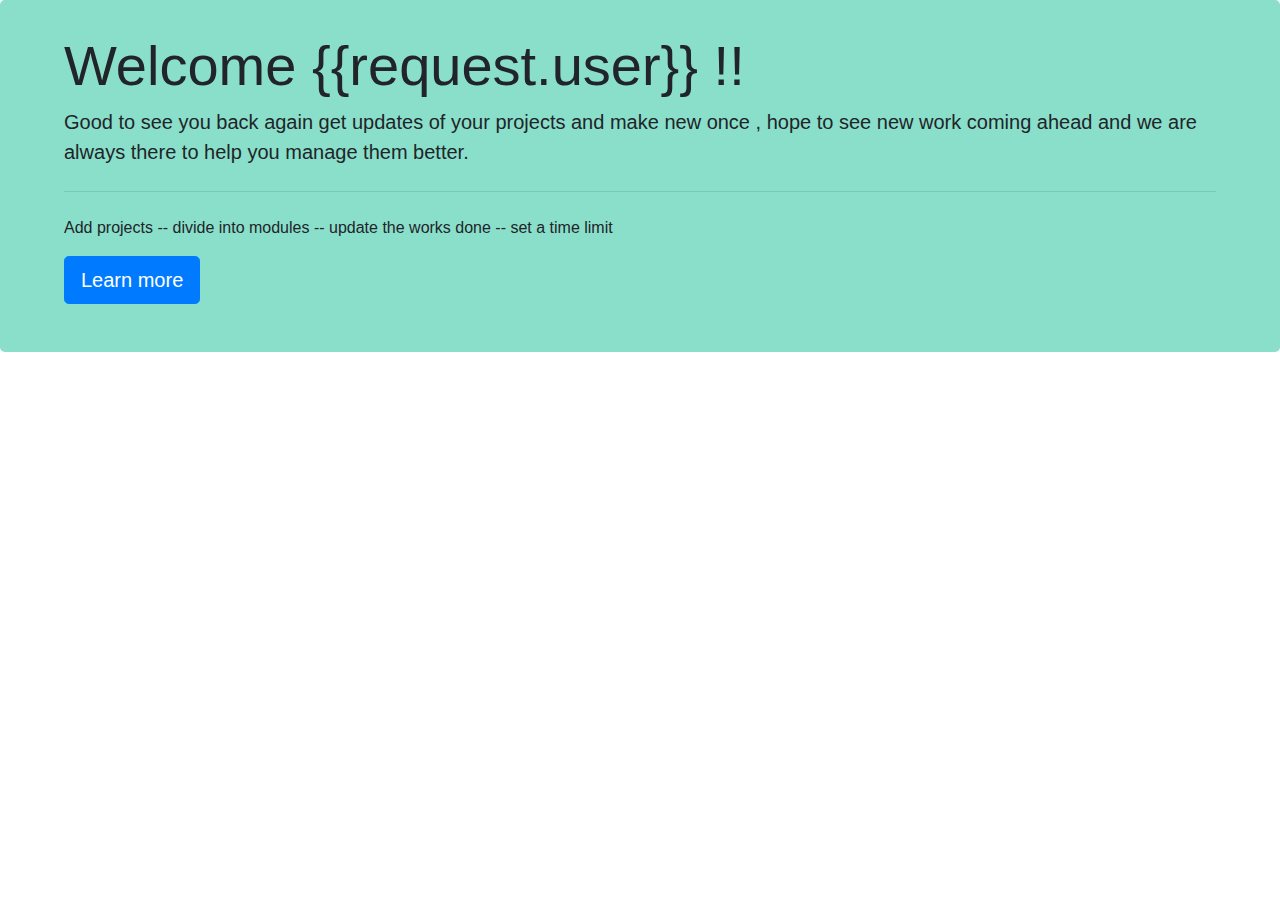
<file: index.html>
<!DOCTYPE html>
<html>
<head>
	<link rel="stylesheet" type="text/css" href="style.css">
	<link rel="stylesheet" type="text/css" href="bootstrap.css">
	<script type="text/javascript" src="bootstrap.js"></script>
	<script type="text/javascript" src="popper.js"></script>
	<script type="text/javascript" src="jquery.js"></script>
</head>
<body>

<main role="main">
<div class="container-fluid px-0">
<div class="jumbotron py:6" style="background-color:#8ADFCA;margin:0px;padding: 2rem 4rem;">
  <h1 class="display-4">Welcome {{request.user}} !!</h1>
  <p class="lead">Good to see you back again get updates of your projects and make new once , hope to see new work coming ahead and we are always there to help you manage them better.</p>
  <hr class="my-4">
  <p>Add projects -- divide into modules -- update the works done -- set a time limit</p>
  <p class="lead">
    <a class="btn btn-primary btn-lg" href="about.html" role="button">Learn more</a>
  </p>
</div>

</div>
</main>  

</body>
</html>
</file>
<file: style.css>
*{
    margin: 0;
    padding: 0;
}
@media (min-width: 576px)
.backgr{
    width: 100%;
}
html,body{
    height: 100%;
    width: 100%;
}
.backg{
    
    height: 32rem;
    width: 100%;
    background-repeat: no-repeat;
    background-position:center center;
    background-size: cover;
    background: url("todo2.jpg");
    color: rgb(27, 35, 70);
    padding: 0;
    margin: 0;
    background-attachment:inherit;
}
footer{
    position:static;
    bottom: 0px;
    width: 100%;
    background: rgb(54, 88, 27);
  }
  .main-content{
    display: flex;
    background-color:#ffca18;
  }
  .main-content .box{
    flex-basis: 50%;
    padding: 10px 20px;
  }
  .box h2{
    font-size: 1.125rem;
    font-weight: 600;
    text-transform: uppercase;
    color: rgb(250, 246, 243);
  }
  .box .content{
    margin: 20px 0 0 0;
    position: relative;
  }
  .box .content:before{
    position: absolute;
    content: '';
    top: -10px;
    height: 2px;
    width: 100%;
    background: #1a1a1a;
  }
  .box .content:after{
    position: absolute;
    content: '';
    height: 2px;
    width: 15%;
    background: #f12020;
    top: -10px;
  }
  .left .content p{
    text-align: justify;
  }
  .left .content .social{
    margin: 20px 0 0 0;
  }
  .left .content .social a{
    padding: 0 2px;
    color:  #1e8d62;
  }
  .left .content .social a span{
    height: 40px;
    width: 40px;
    background: #1a1a1a;
    line-height: 40px;
    text-align: center;
    font-size: 18px;
    border-radius: 5px;
    transition: 0.3s;
  }
  .left .content .social a span:hover{
    background: rgba(77,251,126,0.5);
  }
  .center .content .fas{
    font-size: 1.4375rem;
    background: #1e8d62;
    height: 45px;
    width: 45px;
    line-height: 45px;
    text-align: center;
    border-radius: 50%;
    transition: 0.3s;
    cursor: pointer;
  }
  .center .content .fas:hover{
    background: #f17420;
  }
  .center .content .text{
    font-size: 1.0625rem;
    font-weight: 500;
    padding-left: 10px;
  }
  .center .content .phone{
    margin: 15px 0;
  }
  .right form .text{
    font-size: 1.0625rem;
    margin-bottom: 2px;
    color: #1b1515;
  }
  .right form .msg{
    margin-top: 10px;
  }
  .right form input, .right form textarea{
    width: 100%;
    font-size: 1.0625rem;
    background: #d8cece;
    padding-left: 10px;
    border: 1px solid #222222;
  }
  .right form input:focus,
  .right form textarea:focus{
    outline-color: #3498db;
  }
  .right form input{
    height: 35px;
  }
  .right form .btn{
    margin-top: 10px;
  }
  .right form .btn button{
    border: none;
    outline: none;
    background:  #ffaec8;
    font-size: 1.0625rem;
    font-weight: 500;
    cursor: pointer;
    transition: .3s;
    padding:10px 20px;
  }
  .right form .btn button:hover{
    background: rgb(217, 253, 54);
  }
  .bottom center{
    padding: 5px;
    font-size: 0.9375rem;
    background: #c0b9b9;
  }
  .bottom center span{
    color: #656565;
  }
  .bottom center a{
    color: #f12020;
    text-decoration: none;
  }
  .bottom center a:hover{
    text-decoration: underline;
  }
  @media screen and (max-width: 900px) {
    footer{
      position: relative;
      bottom: 0px;
    }
    .main-content{
      flex-wrap: wrap;
      flex-direction: column;
    }
    .main-content .box{
      margin: 5px 0;
    }
  }
  
  /*progress{
    -webkit-apperance:none;
    width: 50%;
    height: 15px;
    border: 1px solid #ccc;
    overflow:hidden;
    color: #aaa;
    border-radius: 15px;
  }*/
</file>
